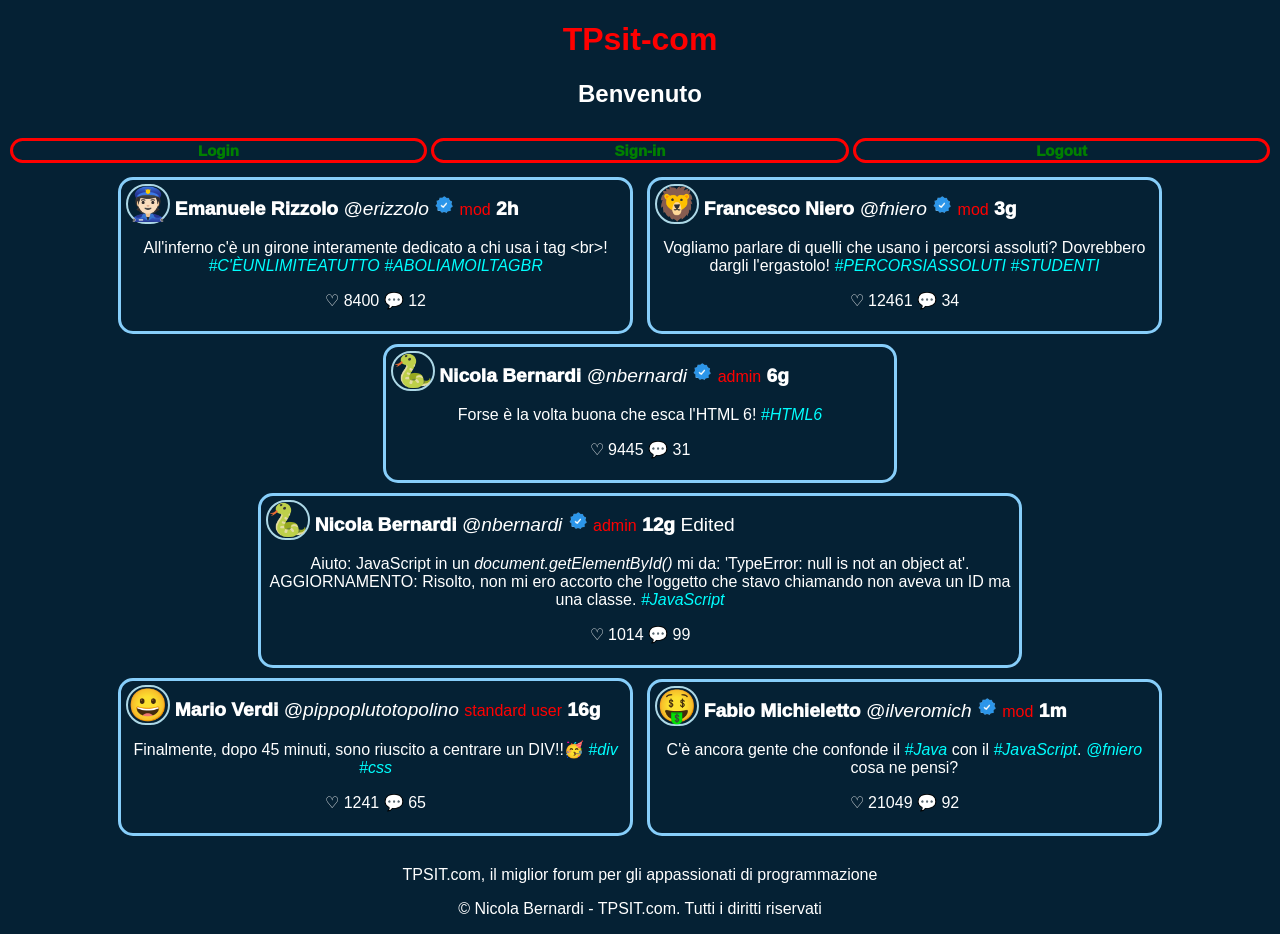
<file: index.html>
<!DOCTYPE html>
<html lang="it">
    <head>
        <title>TPsit.com</title>
        <meta name="author" content="Nicola Bernardi">
        <meta name="description" content="prova">
        <link rel="stylesheet" href="css/main.css">
        <script src="js/main.js"></script>
        <script src="js/altro.js"></script>
        <style id="stile">
            .hid {
                display: none;
            }
            *{
                background-color: #052134;
                color:white;
            }
        </style>
    </head>
    <body onload="main()">
        <h1>
            TPsit-com
        </h1>
        <section>
            <h2>Benvenuto <span id="usrlogged"></span></h2>
            <nav>
                <button class="navv" onclick="location.href = 'html/login.html'">Login</button>
                <button class="navv" onclick="location.href = 'html/sign.html'">Sign-in</button>
                <button class="navv" onclick="slogga()">Logout</button>
            </nav>
            <article>
                
            </article>
        </section>
        <section style="padding: 9px;">
            <article class="post">
                <p class="profile">👮🏻</p>
                <p class="whopost">Emanuele Rizzolo <span class="unam">@erizzolo</span> <img src="images/verificato.png" class="ver" alt="ver"> <span id="ranEr">mod</span> 2h</p>
                <p class="postbody">All'inferno c'è un girone interamente dedicato a chi usa i tag &#60;br>! <span class="hashtag">#C'ÈUNLIMITEATUTTO #ABOLIAMOILTAGBR</span></p>
                <div><p><span id="brLik" onclick="brLike()">&#9825; 8400</span> <span>&#128172; 12</span></p></div>
            </article>


            <article class="post">
                <p class="profile">🦁</p>
                <p class="whopost">Francesco Niero <span class="unam">@fniero</span> <img src="images/verificato.png" class="ver" alt="ver"> <span class="ran">mod</span> 3g</p>
                <p class="postbody">Vogliamo parlare di quelli che usano i percorsi assoluti? Dovrebbero dargli l'ergastolo! <span class="hashtag">#PERCORSIASSOLUTI #STUDENTI</span></p>
                <div><p><span id="paLik" onclick="paLike()">&#9825; 12461</span> <span>&#128172; 34</span></p></div>
            </article>


            <article class="post">
                <p class="profile">🐍</p>
                <p class="whopost">Nicola Bernardi <span class="unam">@nbernardi</span> <img src="images/verificato.png" class="ver" alt="ver"> <span class="ran">admin</span> 6g</p>
                <p class="postbody">Forse è la volta buona che esca l'HTML 6! <span class="hashtag">#HTML6</span></p>
                <div><p><span id="niLik" onclick="niLike()">&#9825; 9445</span> <span>&#128172; 31</span></p></div>
            </article>


            <article class="post" style="width: 60%;">
                <p class="profile">🐍</p>
                <p class="whopost">Nicola Bernardi <span class="unam">@nbernardi</span> <img src="images/verificato.png" class="ver" alt="ver"> <span class="ran">admin</span> 12g <span style="font-weight:300;">Edited</span></p>
                <p class="postbody">Aiuto: JavaScript in un <span style="font-style:italic;">document.getElementById()</span> mi da: 'TypeError: null is not an object at'. AGGIORNAMENTO: Risolto, non mi ero accorto che l'oggetto che stavo chiamando non aveva un ID ma una classe. <span class="hashtag">#JavaScript</span></p>
                <div><p><span id="heLik" onclick="heLike()">&#9825; 1014</span> <span>&#128172; 99</span></p></div>
            </article>


            <article class="post">
                <p class="profile">😀</p>
                <p class="whopost">Mario Verdi <span class="unam">@pippoplutotopolino</span>  <span class="ran">standard user</span> 16g</p>
                <p class="postbody">Finalmente, dopo 45 minuti, sono riuscito a centrare un DIV!!🥳 <span class="hashtag">#div #css</span></p>
                <div><p><span id="divLik" onclick="divLike()">&#9825; 1241</span> <span>&#128172; 65</span></p></div>
            </article>


            <article class="post">
                <p class="profile">🤑</p>
                <p class="whopost">Fabio Michieletto <span class="unam">@ilveromich</span> <img src="images/verificato.png" class="ver" alt="ver"> <span class="ran">mod</span> 1m</p>
                <p class="postbody">C'è ancora gente che confonde il <span class="hashtag">#Java</span> con il <span class="hashtag">#JavaScript</span>. <span class="hashtag">@fniero</span> cosa ne pensi?</p>
                <div><p><span id="micLik" onclick="micLike()">&#9825; 21049</span> <span>&#128172; 92</span></p></div>
            </article>


            
        </section>
        <footer>
            <p>TPSIT.com, il miglior forum per gli appassionati di programmazione</p>
            <p id="foo" style="color:white;">TPSIT.com. Tutti i diritti riservati</p>
        </footer>
    </body>
</html>
</file>
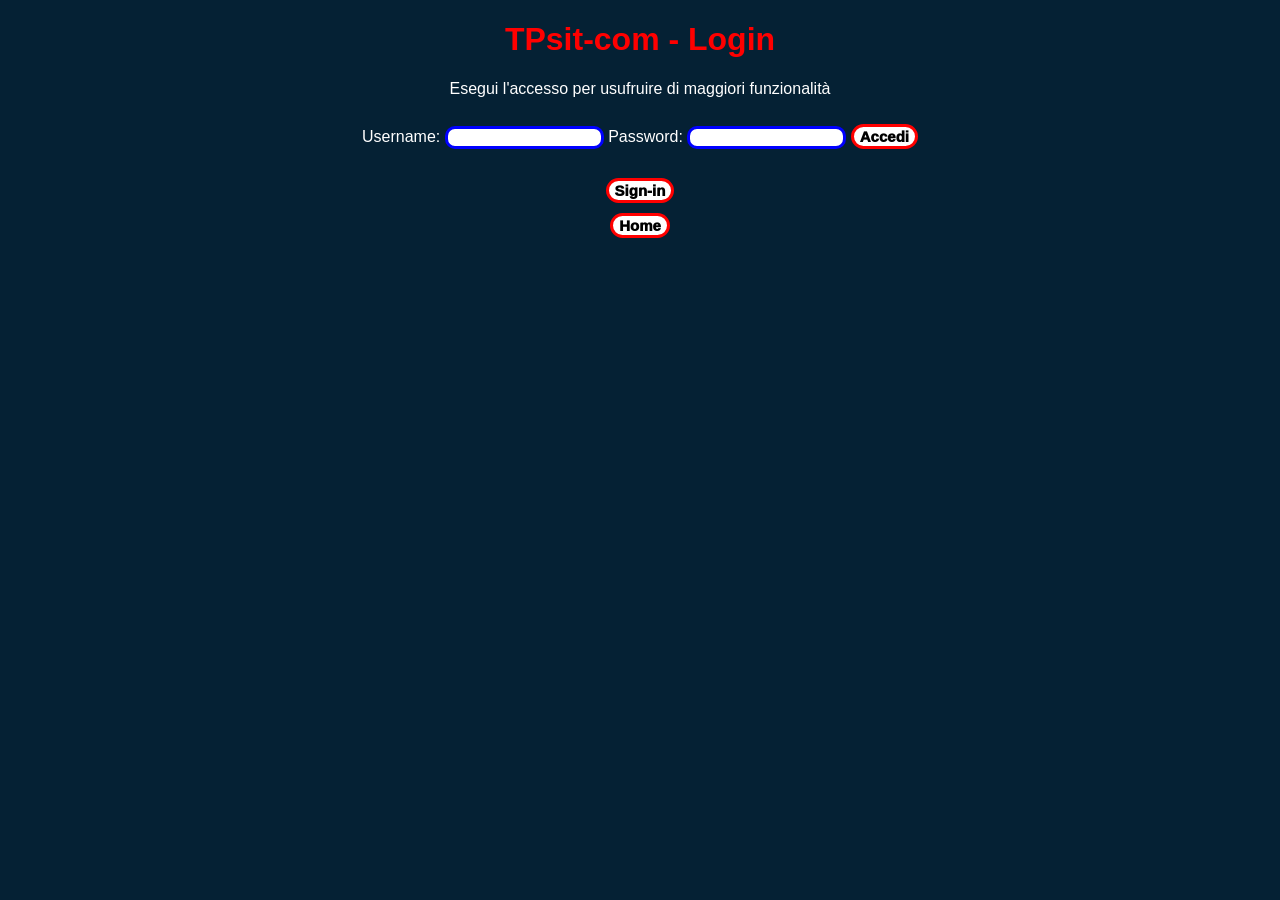
<file: html/login.html>
<!DOCTYPE html>
<html lang="it">
    <head>
        <title>Login - TPsit.com</title>
        <meta name="author" content="Nicola Bernardi">
        <meta name="description" content="login">
        <link rel="stylesheet" href="../css/main.css">
        <script src="../js/main.js"></script>
        <style id="stile">
            *{
                background-color: #052134;
                color:white;
            }
        </style>
    </head>
    <body onload="main()">
        <h1>
            TPsit-com - Login
        </h1>
        <h4 id="logged"></h4>
        <p>Esegui l'accesso per usufruire di maggiori funzionalità</p>
        <section id="login">

                <label for="usr">Username: </label>
                <input type="text" id="usr">
                <label for="pass">Password: </label>
                <input type="password" id="pass">
                <button onclick="logg()">Accedi</button>
                <h3 id="err"></h3>
                <button onclick="location.href = 'sign.html'">Sign-in</button>
                <article id="postlogin">
                </article>
        </section>
        <button onclick="location.href = '../'">Home</button>
    </body>
</html>
</file>
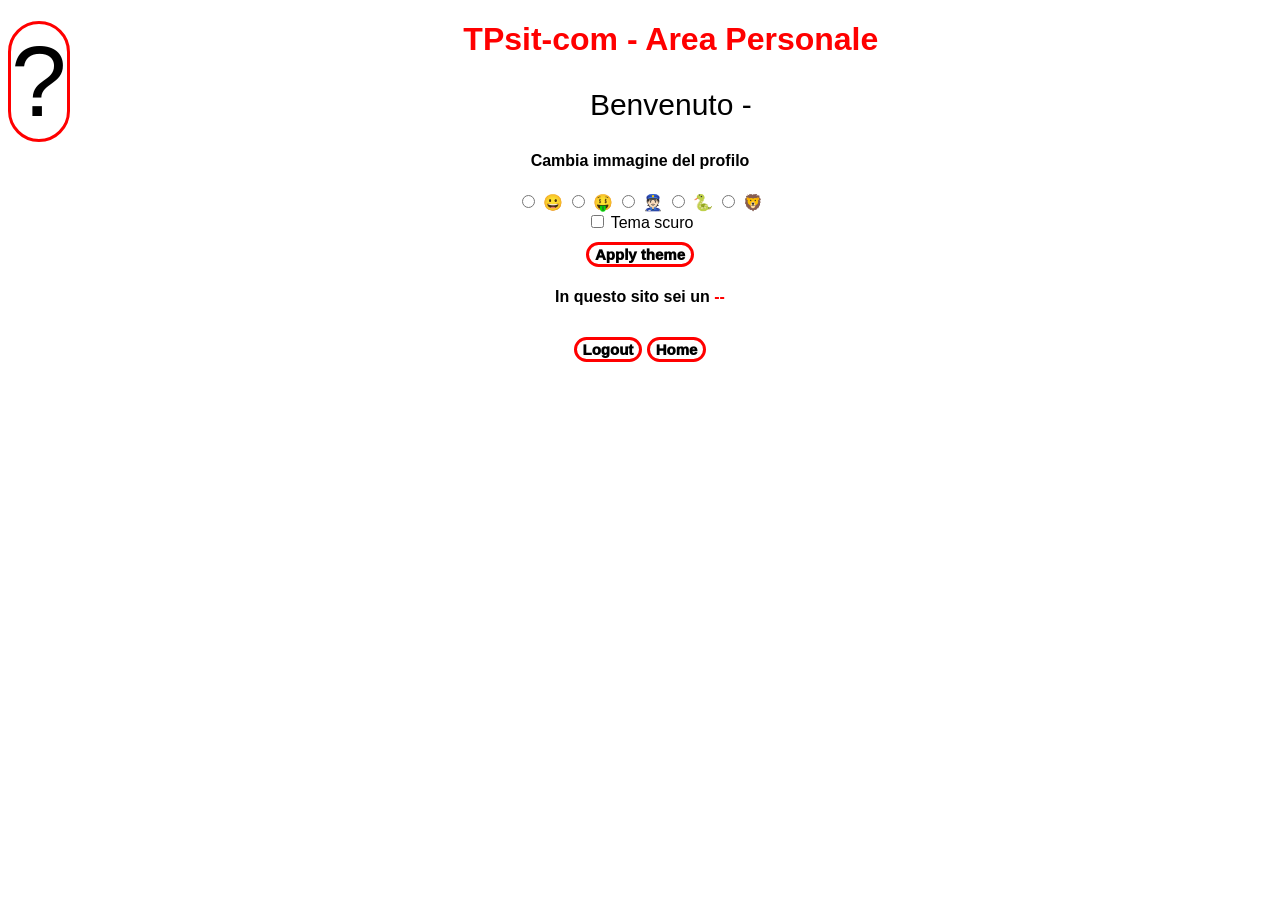
<file: html/settings.html>
<!DOCTYPE html>
<html lang="it">
    <head>
        <title>Area Personale - TPsit.com</title>
        <meta name="author" content="Nicola Bernardi">
        <meta name="description" content="Area personale">
        <link rel="stylesheet" href="../css/main.css">
        <script src="../js/main.js"></script>
        <script src="../js/personal.js"></script>
        <style id="stile">
            
        </style>
    </head>
    <body onload="">
        <div id="circle">
            <p id="giga">?</p>
        </div>
        <h1>
            TPsit-com - Area Personale
        </h1>
        <p class="saluti">Benvenuto <span id="ciaino">-</span></p>
        <section>
            <article id="profpict">
                <h4>Cambia immagine del profilo</h4>
                <input type="radio" id="happy" name="avatar" onclick="changeAvatar('happy')">
                <label for="happy">😀</label>
                <input type="radio" id="moneyman" name="avatar" onclick="changeAvatar('moneyman')">
                <label for="moneyman">🤑</label>
                <input type="radio" id="police" name="avatar" onclick="changeAvatar('police')">
                <label for="police">👮🏻</label>
                <input type="radio" id="snake" name="avatar" onclick="changeAvatar('snake')">
                <label for="snake">🐍</label>
                <input type="radio" id="lion" name="avatar" onclick="changeAvatar('lion')">
                <label for="lion">🦁</label>
            </article>
            <article id="temas">
                    <input type="checkbox" id="scuro">
                    <label for="scuro" onclick="">Tema scuro</label>
            </article>
            <button onclick="tem()">Apply theme</button>
            <article>
                <h4>In questo sito sei un <span id="rang">--</span></h4>
            </article>
            <button onclick="slogga()">Logout</button>
            <button onclick="location.href = '../'">Home</button>
        </section>
        
    </body>
</html>
</file>
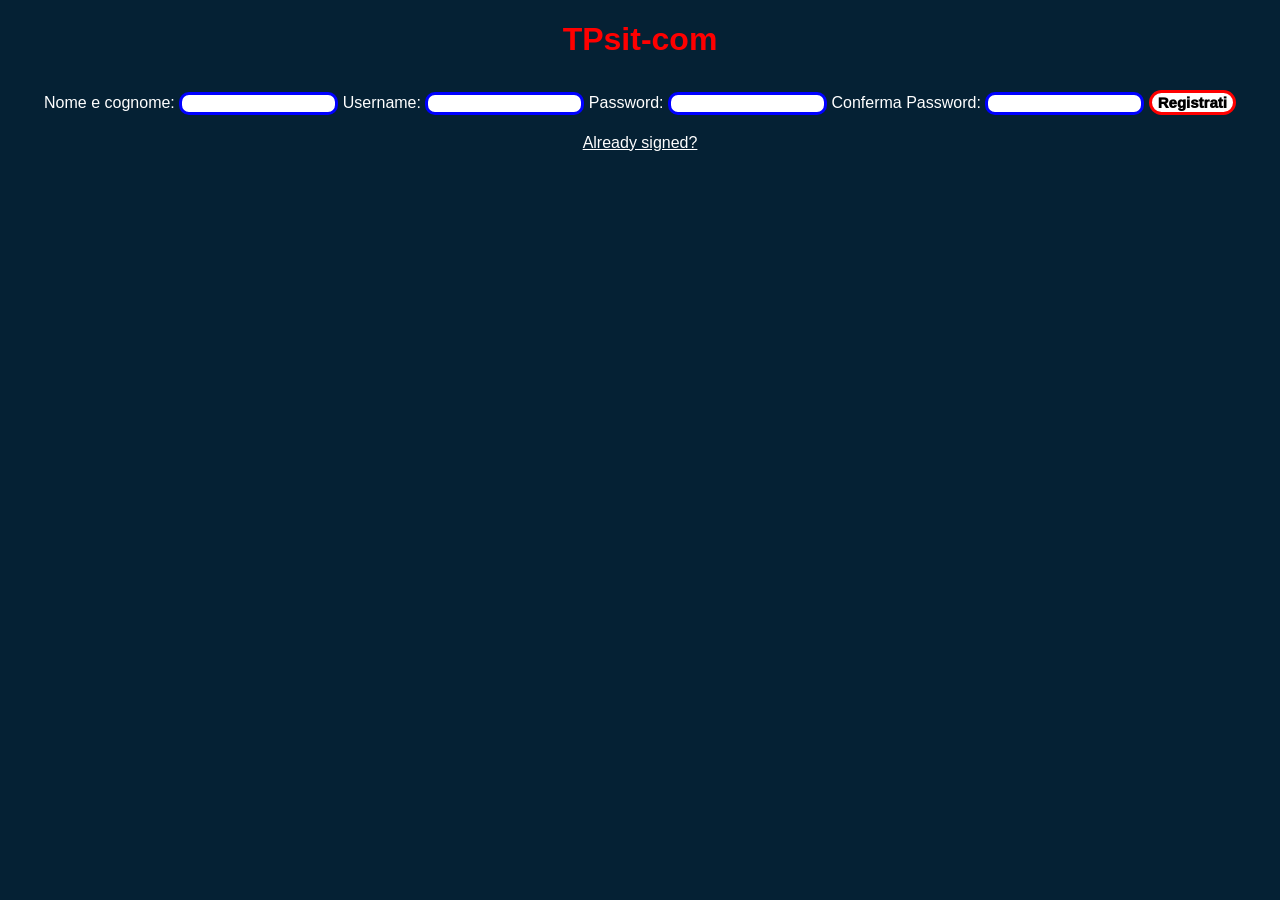
<file: html/sign.html>
<!DOCTYPE html>
<html lang="it">
    <head>
        <title>Sign in - TPsit.com</title>
        <meta charset="UTF-8">
        <meta name="author" content="Nicola Bernardi">
        <meta name="description" content="prova">
        <link rel="stylesheet" href="../css/main.css">
        <script src="../js/main.js"></script>
        <style id="stile">
            .hid {
                display: none;
            }
            *{
                background-color: #052134;
                color:white;
            }
        </style>
    </head>
    <body onload="">
        <h1>
            TPsit-com
        </h1>
        <h4 id="logged"></h4>
        <section id="reg">
                <label for="realname">Nome e cognome:</label>
                <input type="text" id="realname" required>
                <label for="usr">Username: </label>
                <input type="text" id="usr" required>
                <label for="pass">Password: </label>
                <input type="password" id="pass" required>
                <label for="pass2">Conferma Password: </label>
                <input type="password" id="pass2" required>
                <button onclick="reg()">Registrati</button>
                <h3 id="err"></h3>
                <a href="login.html">Already signed?</a>
        </section>
        <article class="hid">
            <button onclick="logout()">Logout</button>
        </article>
    </body>
</html>
</file>
<file: css/main.css>
* {
	font-family: Helvetica, Arial;
	text-align:center;

}
#circle{
	border: solid;
	border-radius: 100px;
	border-color:red;
	float: left;
}
input{
	border-radius: 10px; border:solid; border-color:blue;
	background-color:white;
	color:black;
}
button {
	border-radius:5px; 
}
input:hover{
	border-color:red; border-radius:30px;
}
h1{
	text-align:center;
}
#giga {
	font-size: 100px;
	float: left;
	margin: 0;
}
.saluti{
	font-size: 30px;
}
#rang{
	color:red;
}
button{
	border:solid;
	border-color:red;
	border-radius:30px;
	background-color: white;
	font-size:15px;
	color:black;
	font-weight: 1000;
	font-family: -apple-system, BlinkMacSystemFont, 'Segoe UI', Roboto, Oxygen, Ubuntu, Cantarell, 'Open Sans', 'Helvetica Neue', sans-serif;
	margin-top: 10px;
}
button:hover{
	border:solid;
	border-color:firebrick;
	border-radius:20px;
	background-color: white;

}
h1{
	color:red;
}

#foo::before{
	content: '© Nicola Bernardi - ';
}
.ver{
	width: 20px;
}
.unam{
	font-style: italic;
	font-weight: 500;
}
.post{
	text-align: left;
	display: inline-block;
	padding:5px;
	border: solid lightskyblue;
	border-radius: 15px;
	margin:5px;
	width: 40%;
}
.whopost{
	font-size: larger;
	font-weight: 1000;
	display: inline;
}
.profile{
	display: inline;
	font-size:xx-large;
	border-radius: 30px; border:solid lightblue; border-width: 2px;
}
#ranEr{
	font-size:medium;
	font-weight: 400;
	color:red;
}
.ran{
	font-size:medium;
	font-weight: 400;
	color:red;
}
.navv{
	border:solid red;
	border-radius: 20px;
	width: 33%;
	background-color:unset;
	color:green;
}
.hashtag{
	color:cyan;
	font-style: italic;
}
</file>
